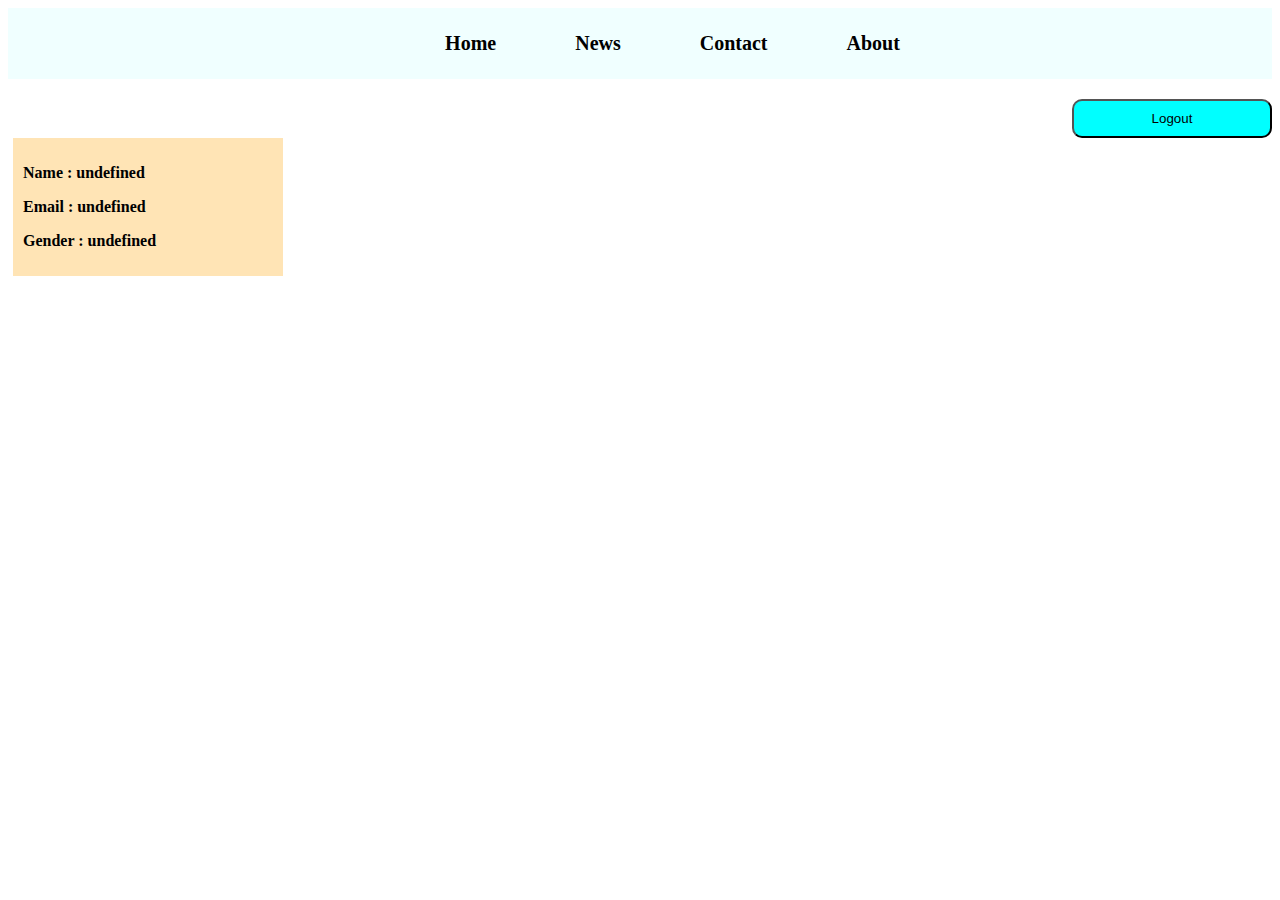
<file: dashboard.html>
<!DOCTYPE html>
<html lang="en">
<head>
    <meta charset="UTF-8">
    <meta http-equiv="X-UA-Compatible" content="IE=edge">
    <meta name="viewport" content="width=device-width, initial-scale=1.0">
    <title>Dashboard</title>
<style>
    body{
   background-image:url('https://images.pexels.com/photos/633409/pexels-photo-633409.jpeg?auto=compress&cs=tinysrgb&w=1260&h=750&dpr=1');
    }
    a{
        display: flex;
        justify-content: flex-end;
       
    }
    p{
        color: black;
    }
    span{
        color: black;
    }
    .logout{
        width: 200px;
        background-color: aqua;
        font: bolder;
        padding: 10px;
        margin-top: 20px;
        border-radius: 10px;
        cursor: pointer;
       
    }
    a{
        text-decoration: none;
    }
    .logout:hover{
     background-color: chartreuse;
    }
    #container{
        width: 250px;
        background-color: moccasin;
        margin-left: 5px;
        font-weight: bolder;
        display: flex;
        justify-content: baseline;
        padding: 10px;
    }
    .navbar{
    background-color: azure;
    width: 100%;
    display: flex;
    justify-content: center;
    position: sticky;
    top: 0px;
    z-index: 1;
    
}
.navbar ul li{
       list-style: none;
       display: inline-block;
       font-weight: bold;
       font-size: 20px;
    
    
      
   
     
     
}
.navbar ul li a{
  
    margin-left: 25px;
    text-decoration: none;
    padding: 8px 25px;
   color: black;
}
li:hover{
    background-color:rgb(166, 235, 149);
}
    /* ul {
  list-style-type: none;
  margin: 5px;
  padding: 5px;
}
ul{
    display: flex;
    justify-content: space-evenly;
} */
    </style>
</head>
<body>
   <div class="navbar">
    <ul>
    <li><a href="#">Home</a></li>
    <li><a href="#">News</a></li>
    <li><a href="#">Contact</a></li>
    <li><a href="#">About</a></li>
  </ul></div>

   
    <a href="./index.html"> <input type="button" value="Logout" onclick="logout()" class="logout" ></a> 
                  
    <div id="container">
        <div class="login-form-title">
            <p>Name : <span  id="userName"></span></p>   
            <p>Email : <span id="userEmail"></span></p> 
            <p>Gender : <span id="userGender"></span></p>   
            
        </div>
    
      </div>
   
    <script src="app.js"></script>

</body>
</html>
</file>
